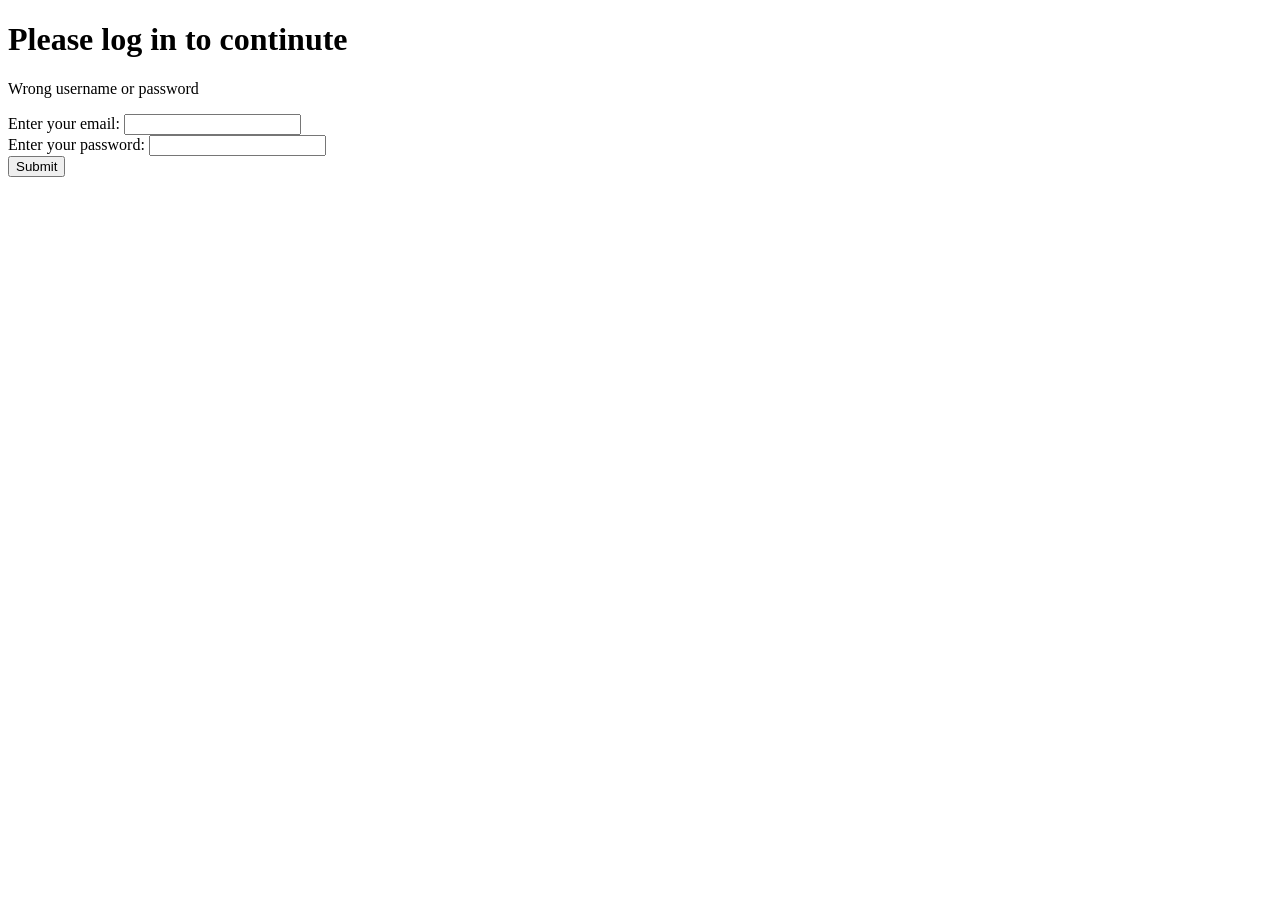
<file: src/main/resources/templates/index.html>
<!DOCTYPE html>
<html lang="en">
<head>
    <meta charset="UTF-8">
    <meta name="viewport" content="width=device-width, initial-scale=1.0">
    <title>Title</title>
    <link rel="stylesheet" th:href="@{/css/style.css}">
</head>
<body>
    <div class="main">

        <h1>Please log in to continute</h1>
        <form>
            <p class="failed-message" id="failed-credentials-trigger">Wrong username or password</p>
            <div class="entries">
                <label for="email">Enter your email:</label>
                <input type="text" name="email" id="email">
            </div>
            <div class="entries">
                <label for="password">Enter your password:</label>
                <input type="password" name="password" id="password">
            </div>
            <input type="submit" value="Submit" id="submit-btn">
        </form>
    </div>
    <script th:src="@{/js/script.js}"></script>
</body>
</html>
</file>
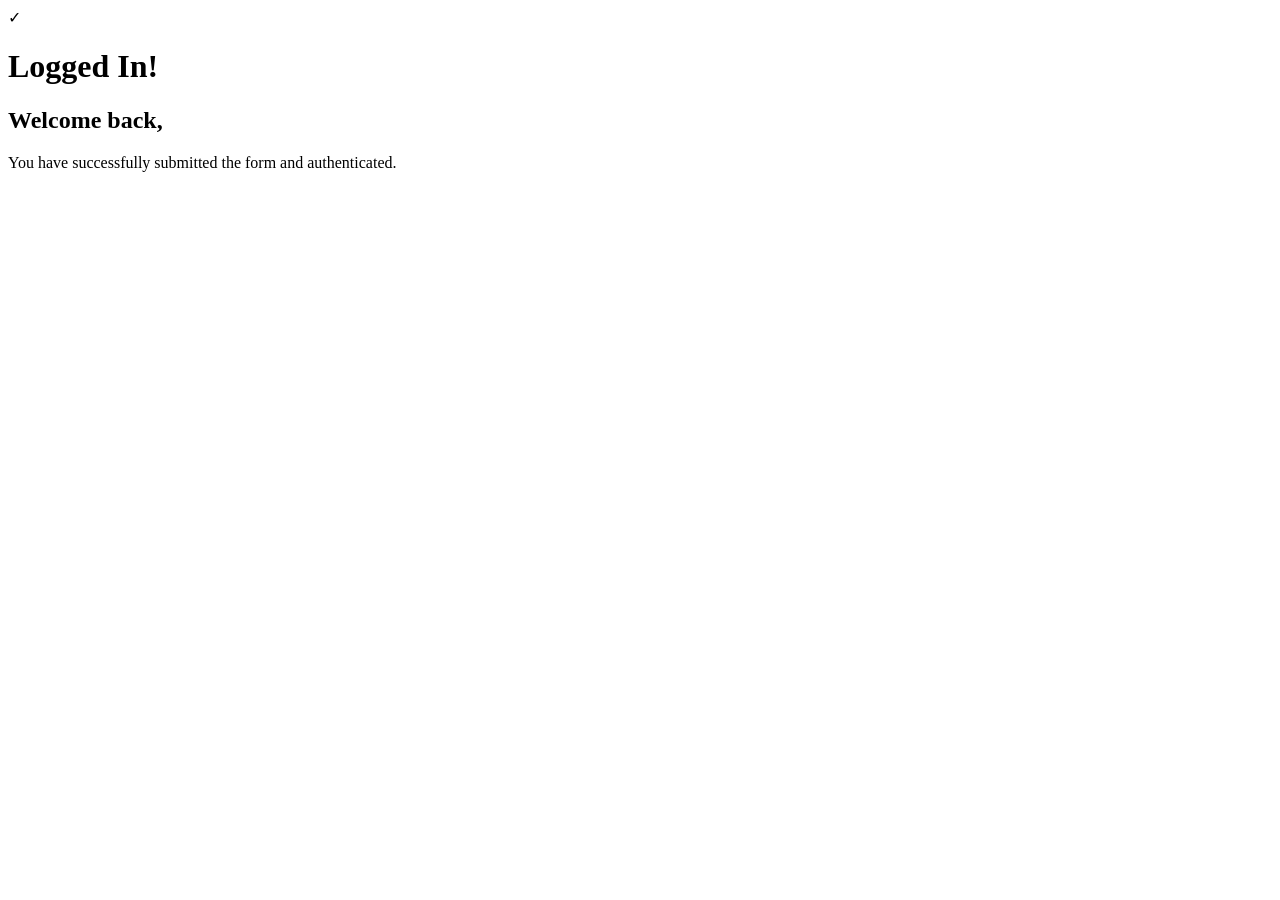
<file: src/main/resources/templates/success.html>
<!DOCTYPE html>
<html lang="en">
<head>
    <meta charset="UTF-8">
    <meta name="viewport" content="width=device-width, initial-scale=1.0">
    <title>Success Message</title>
    <link rel="stylesheet" th:href="@{/css/success.css}">
</head>
<body>
    <div class="success-container">
        <div class="success-icon">✓</div>
        <h1>Logged In!</h1>  
        <h2>Welcome back, <span th:text="${email}"></span></h2>  
        <p>You have successfully submitted the form and authenticated.</p>
    </div>
</body>
</html>
</file>
